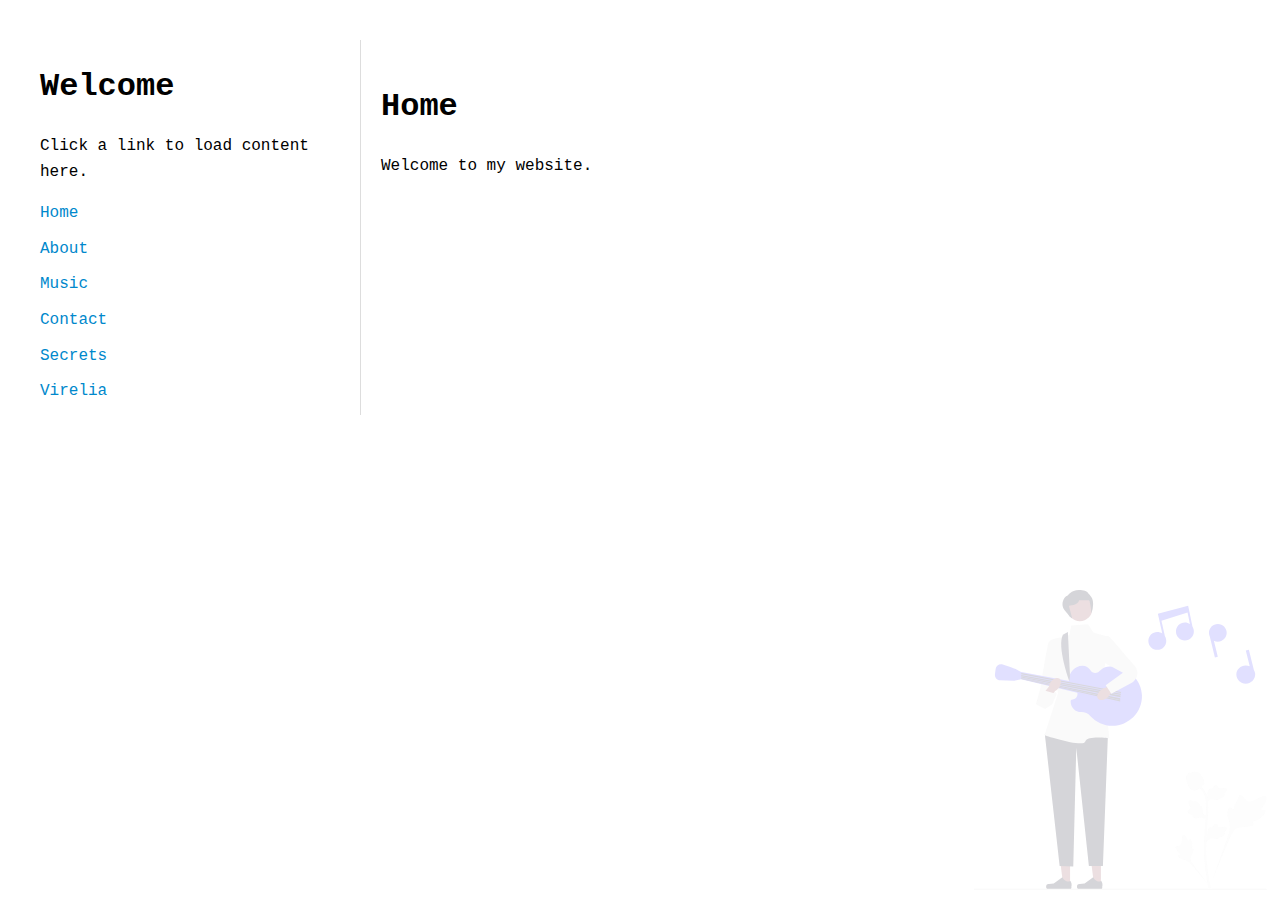
<file: index.html>
<!DOCTYPE html>
<html lang="en">
<head>
    <meta charset="UTF-8">
    <title>My Website</title>
    <link rel="stylesheet" href="style.css">
    <script defer src="script.js"></script>
</head>
<body>
<!--
    <div class="social-icons">
        <a href="https://instagram.com/yourhandle" target="_blank">
            <img src="assets/instagramIcon.svg" alt="Instagram">
        </a>
        <a href="https://tiktok.com/@yourhandle" target="_blank">
            <img src="assets/tiktokIcon.svg" alt="TikTok">
        </a>
        <a href="https://soundcloud.com/yourhandle" target="_blank">
            <img src="assets/soundcloudIcon.svg" alt="SoundCloud">
        </a>
        <a href="https://spotify.com/yourprofile" target="_blank">
            <img src="assets/spotifyIcon.svg" alt="Spotify">
        </a>
    </div>
    -->
    <div class="container">
        <!-- Left Side: Navigation -->
        <div class="nav-links">
            <h1>Welcome</h1>
            <p>Click a link to load content here.</p>
            <a href="#" onclick="loadPage('home.html')">Home</a>
            <a href="#" onclick="loadPage('about.html')">About</a>
            <a href="#" onclick="loadPage('music.html')">Music</a>
            <a href="#" onclick="loadPage('contact.html')">Contact</a>
            <a href="#" onclick="askForPassword('secrets.html')">Secrets</a>
            <a href="#" onclick="loadPage('wiki/wiki.html')">Virelia</a>
        </div>

        <!-- Right Side: Main Content -->
        <div id="content">
            <p>This is where content will appear when you click a link.</p>
        </div>
    </div>

</body>
</html>
</file>
<file: style.css>
body {
    font-family: "Courier New", monospace;
    background: #ffffff;
    color: #000000;
    margin: 40px;
    max-width: 100%;
    line-height: 1.6;
    display: flex;
}

/* Wrapper to hold both navigation and content */
.container {
    display: flex;
    width: 100%;
}

/* Navigation Links (Left Side) */
.nav-links {
    width: 25%;  /* Adjust this as needed */
    padding-right: 20px;
}

.nav-links a {
    display: block;
    color: #0088cc;
    text-decoration: none;
    margin-bottom: 10px;
}

.nav-links a:hover {
    text-decoration: underline;
}

/* Main Content (Right Side) */
#content {
    flex-grow: 1;  /* Takes remaining space */
    padding: 20px;
    border-left: 1px solid #ddd; /* Optional separator */
}

/* Optional: Background Image */
body::after {
    content: "";
    position: fixed;
    right: 10px;
    bottom: 10px;
    width: 300px;
    height: 300px;
    background: url("assets/house.svg") no-repeat center;
    background-size: contain;
    opacity: 0.2;
    pointer-events: none;
}
/* Optional: Social Icons */
.social-icons {
    display: flex;
    gap: 10px;  /* Space between icons */
    margin-bottom: 10px;
}

.social-icons img {
    width: 24px; /* Adjust size */
    height: 24px;
    transition: transform 0.2s ease-in-out;
}

.social-icons img:hover {
    transform: scale(1.2); /* Slightly grow on hover */
}


@media (max-width: 768px) {
    .container {
        flex-direction: column;
    }

    .nav-links {
        width: 100%;
        padding-right: 0;
        margin-bottom: 20px;
    }

    #content {
        border-left: none;
    }
}
</file>
